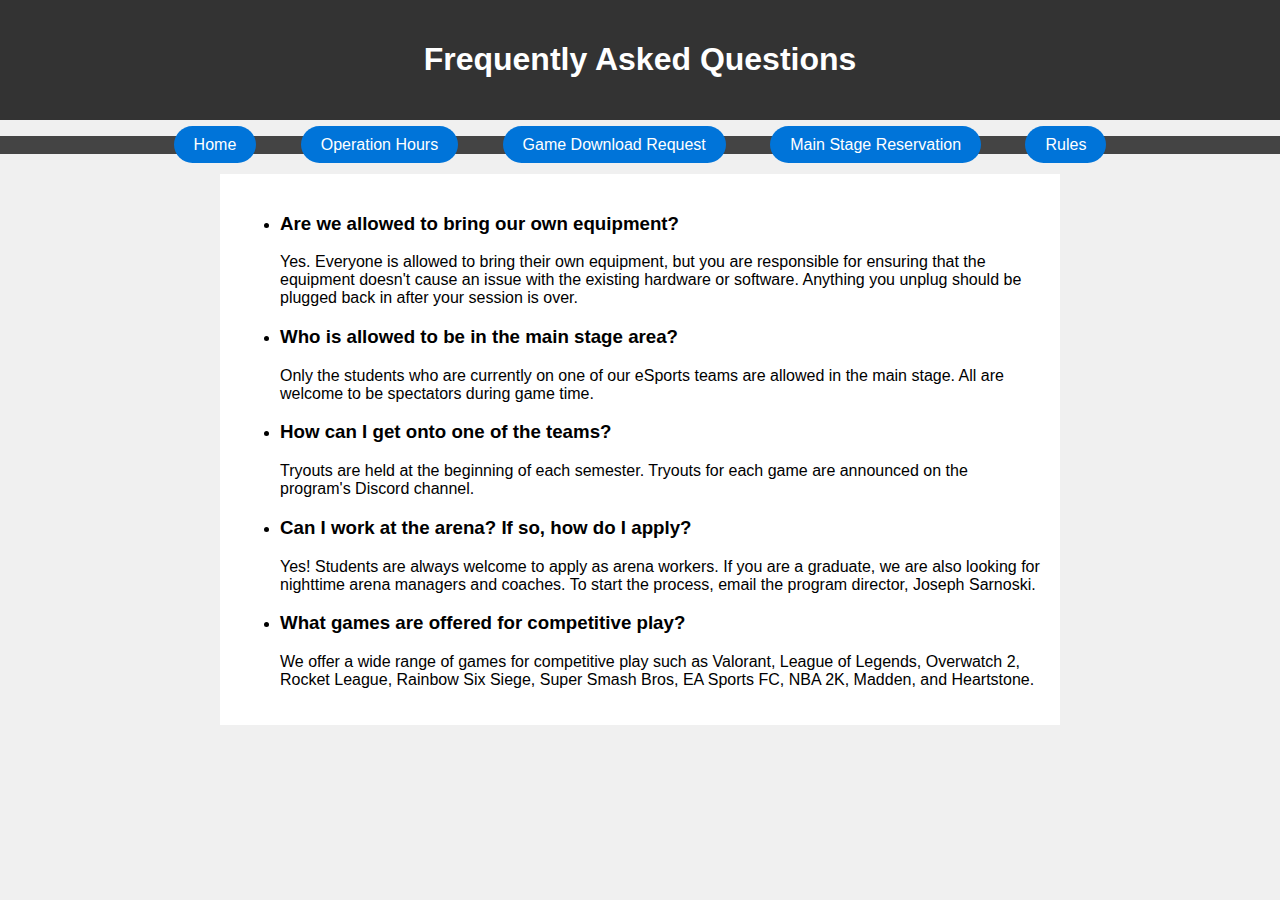
<file: FAQ.html>
<!DOCTYPE html>
<html lang="en">
<head>
    <meta charset="UTF-8">
    <meta name="viewport" content="width=device-width, initial-scale=1.0">
    <title>FAQ - Kean University eSports Arena</title>
    <link rel="stylesheet" href="styles.css">
</head>
<body>
    <header>
        <h1>Frequently Asked Questions</h1>
    </header>
    <nav>
        <ul>
            <li><a href="index.php">Home</a></li>
            <li><a href="OperationHours.html">Operation Hours</a></li>
            <li><a href="Rules.html">Game Download Request</a></li>
            <li><a href="index.html">Main Stage Reservation</a></li>
            <li><a href="Rules.html">Rules</a></li>
        </ul>
    </nav>
    <main>
        <ul class="faq-list">
            <li>
                <h3>Are we allowed to bring our own equipment?</h3>
                <p>Yes. Everyone is allowed to bring their own equipment, but you are responsible for ensuring that the equipment doesn't cause an issue with the existing hardware or software. Anything you unplug should be plugged back in after your session is over.</p>
            </li>
            <li>
                <h3>Who is allowed to be in the main stage area?</h3>
                <p>Only the students who are currently on one of our eSports teams are allowed in the main stage. All are welcome to be spectators during game time.</p>
            </li>
            <li>
                <h3>How can I get onto one of the teams?</h3>
                <p>Tryouts are held at the beginning of each semester. Tryouts for each game are announced on the program's Discord channel.</p>
            </li>
            <li>
                <h3>Can I work at the arena? If so, how do I apply?</h3>
                <p>Yes! Students are always welcome to apply as arena workers. If you are a graduate, we are also looking for nighttime arena managers and coaches. To start the process, email the program director, Joseph Sarnoski. </p>
            </li>
            <li>
                <h3>What games are offered for competitive play?</h3>
                <p>We offer a wide range of games for competitive play such as Valorant, League of Legends, Overwatch 2, Rocket League, Rainbow Six Siege, Super Smash Bros, EA Sports FC, NBA 2K, Madden, and Heartstone. </p>
            </li>
        </ul>
    </main>
</body>
</html>
</file>
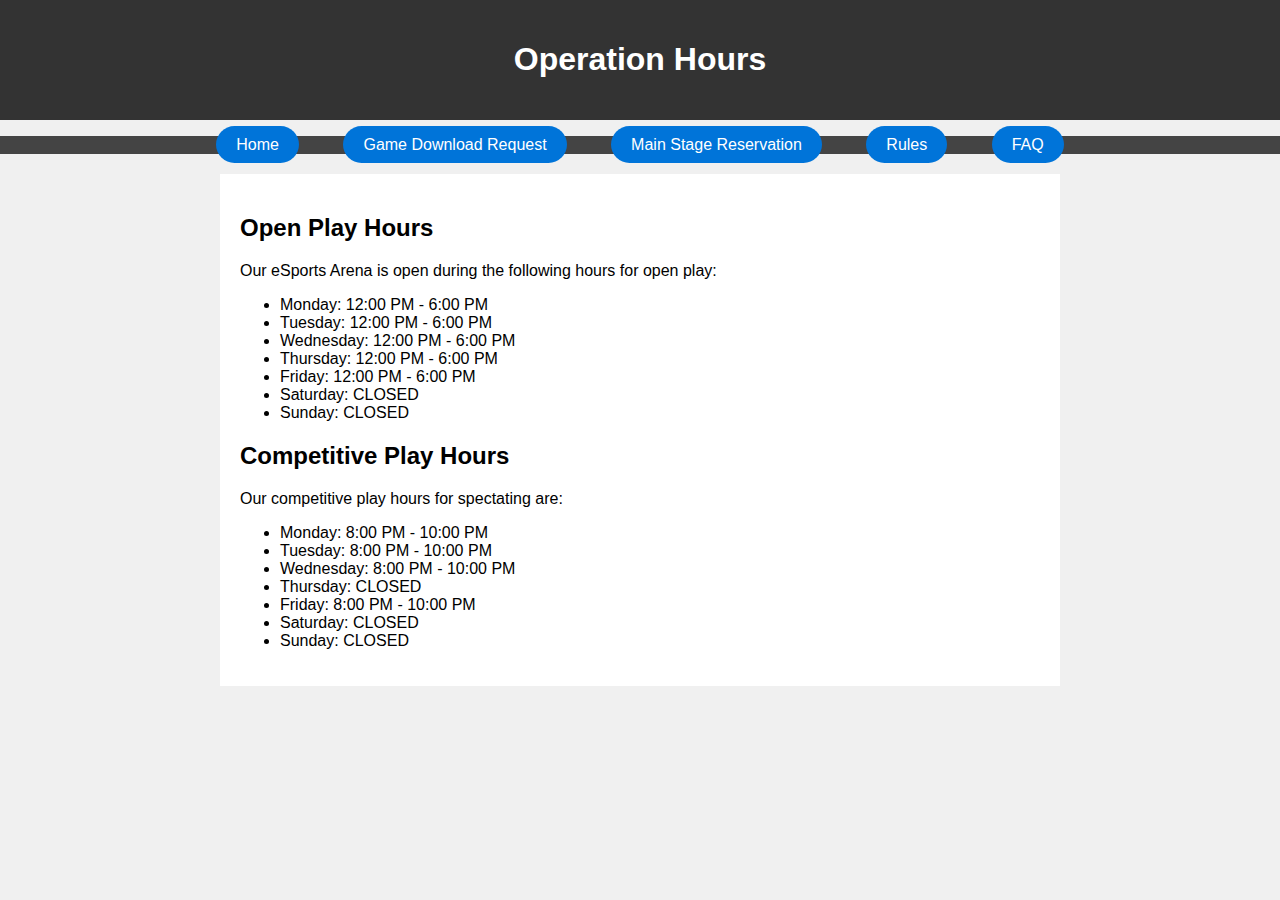
<file: OperationHours.html>
<!DOCTYPE html>
<html lang="en">
<head>
    <meta charset="UTF-8">
    <meta name="viewport" content="width=device-width, initial-scale=1.0">
    <title>Operation Hours - Kean University eSports Arena</title>
    <link rel="stylesheet" href="styles.css">
</head>
<body>
    <header>
        <h1>Operation Hours</h1>
    </header>
    <nav>
        <ul>
            <li><a href="index.php">Home</a></li>
            <li><a href="Download_Request_Form.html">Game Download Request</a></li>
            <li><a href="">Main Stage Reservation</a></li>
            <li><a href="Rules.html">Rules</a></li>
            <li><a href="FAQ.html">FAQ</a></li>
        </ul>
    </nav>
    <main>
        <h2>Open Play Hours</h2>
        <p>Our eSports Arena is open during the following hours for open play:</p>
        <ul>
            <li>Monday: 12:00 PM - 6:00 PM</li>
           <li>Tuesday: 12:00 PM - 6:00 PM</li>
           <li>Wednesday: 12:00 PM - 6:00 PM</li>
           <li>Thursday: 12:00 PM - 6:00 PM</li>
           <li>Friday: 12:00 PM - 6:00 PM</li>
           <li>Saturday: CLOSED</li>
           <li>Sunday: CLOSED</li>
        </ul>

        <h2>Competitive Play Hours</h2>
        <p>Our competitive play hours for spectating are:</p>
        <ul>
            <li>Monday: 8:00 PM - 10:00 PM</li>
           <li>Tuesday: 8:00 PM - 10:00 PM</li>
           <li>Wednesday: 8:00 PM - 10:00 PM</li>
           <li>Thursday: CLOSED</li>
           <li>Friday: 8:00 PM - 10:00 PM</li>
           <li>Saturday: CLOSED</li>
           <li>Sunday: CLOSED </li>
        </ul>
    </main>
</body>
</html>
</file>
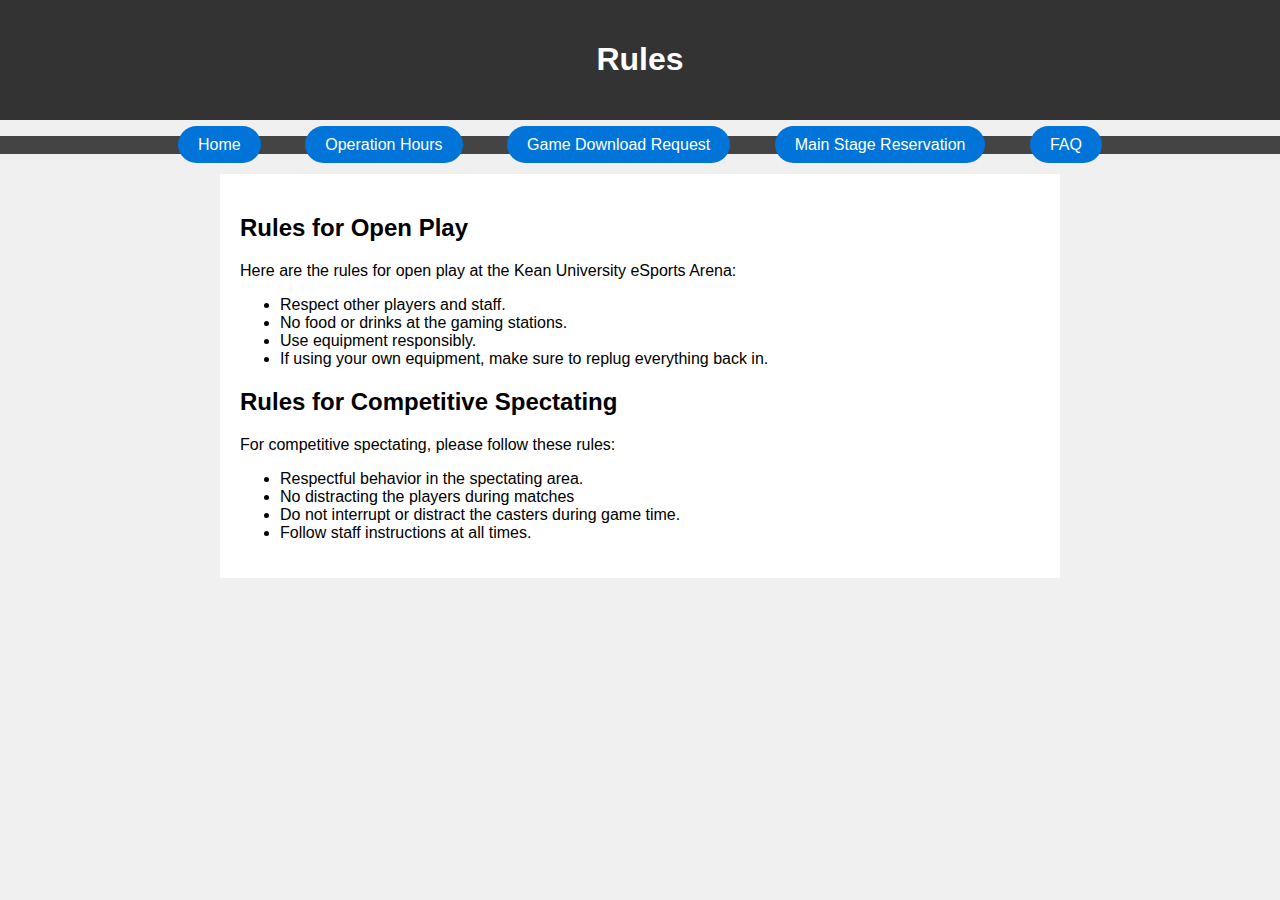
<file: Rules.html>
<!DOCTYPE html>
<html lang="en">
<head>
    <meta charset="UTF-8">
    <meta name="viewport" content="width=device-width, initial-scale=1.0">
    <title>Rules - Kean University eSports Arena</title>
    <link rel="stylesheet" href="styles.css">
</head>
<body>
    <header>
        <h1>Rules</h1>
    </header>
    <nav>
        <ul>
            <li><a href="index.php">Home</a></li>
            <li><a href="OperationHours.html">Operation Hours</a></li>
            <li><a href="Download_Request_Form.html">Game Download Request</a></li>
            <li><a href="">Main Stage Reservation</a></li>
            <li><a href="FAQ.html">FAQ</a></li>
        </ul>
    </nav>
    <main>
        <h2>Rules for Open Play</h2>
        <p>Here are the rules for open play at the Kean University eSports Arena:</p>
        <ul>
            <li>Respect other players and staff.</li>
            <li>No food or drinks at the gaming stations.</li>
            <li>Use equipment responsibly.</li>
            <li>If using your own equipment, make sure to replug everything back in.</li>
        </ul>
        
        <h2>Rules for Competitive Spectating</h2>
        <p>For competitive spectating, please follow these rules:</p>
        <ul>
            <li>Respectful behavior in the spectating area.</li>
            <li>No distracting the players during matches</li>
            <li>Do not interrupt or distract the casters during game time.</li>
            <li>Follow staff instructions at all times.</li>
        </ul>
    </main>
</body>
</html>
</file>
<file: styles.css>
body {
    font-family: Arial, sans-serif;
    margin: 0;
    padding: 0;
    background-color: #f0f0f0;
}

header {
    background-color: #333;
    color: #fff;
    text-align: center;
    padding: 20px;
}

nav {
    background-color: #444;
    color: #fff;
    text-align: center;
}

nav ul {
    list-style-type: none;
    padding: 0;
}

nav ul li {
    display: inline;
    margin: 20px;
}

nav ul li a {
    text-decoration: none;
    color: #fff;
    background-color: #0074d9; /* Blue background color */
    padding: 10px 20px; /* Add padding to make it look better */
    border-radius: 50px; /* Makes it oval-shaped, 50% of width/height */
}

main {
    max-width: 800px;
    margin: 20px auto;
    padding: 20px;
    background-color: #fff;
}

/* Add more styles as needed */
</file>
